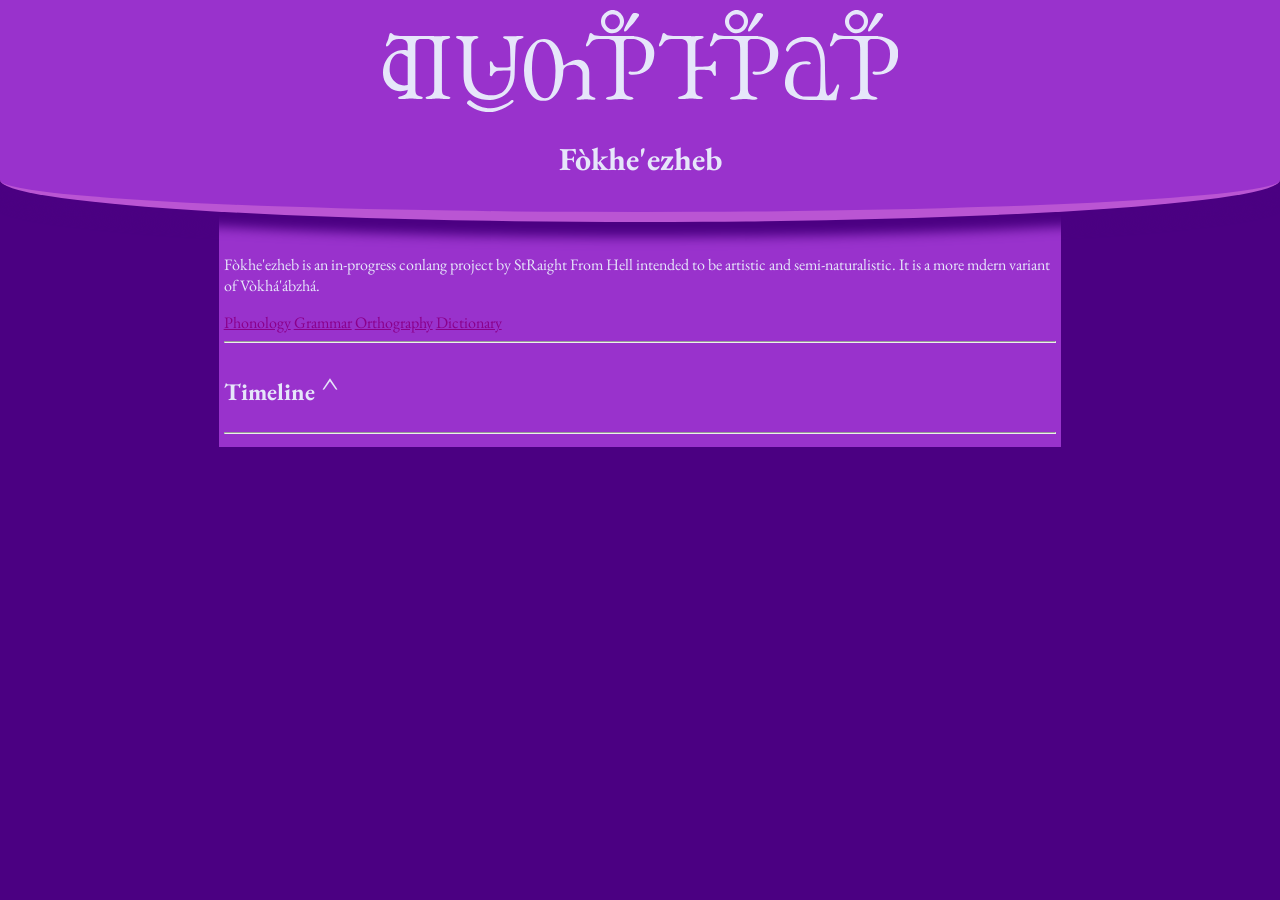
<file: index.html>
<!DOCTYPE html>
<html lang="en">
<head>
    <title>Fòkhe'ezheb</title>
    <meta charset="UTF-8">
    <meta name="viewport" content="width=device-width, initial-scale=1">
    <link rel="stylesheet" href="css/style.css">
    <link rel="preconnect" href="https://fonts.googleapis.com">
    <link rel="preconnect" href="https://fonts.gstatic.com" crossorigin>
    <link href="https://fonts.googleapis.com/css2?family=DM+Mono:ital,wght@0,300;0,400;0,500;1,300;1,400;1,500&family=EB+Garamond:ital,wght@0,400..800;1,400..800&display=swap" rel="stylesheet">
</head>
<body>
    <header>
        <img src="img/Vòkhá'ábzhá.svg">
        <h1>Fòkhe'ezheb</h1>
    </header>
    <main>
        <div class="spacer"></div>
        <p>Fòkhe'ezheb is an in-progress conlang project by StRaight From Hell intended to be artistic and semi-naturalistic. 
            It is a more mdern variant of Vòkhá'ábzhá. 
        </p>
        <a href="#">Phonology</a>
        <a href="#">Grammar</a>
        <a href="#">Orthography</a>
        <a href="#">Dictionary</a>
        <hr>
        <h2>Timeline<button id="historyBtn" onclick="show('history')">^</button></h2>
        <div id="history" style="display: none;">
            <h3>Old Vòkhá'ábzhá</h3>
            <p>Very little is documented of this era, but some guesses can be made about the phonotactics & grammar.</p>
            <h3>Transitional Vòkhá'ábzhá</h3>
            <p>Refers to the period where articles, other particles, & some sounds start to be obselite</p>
            <a href="https://straight-from-hell.github.io/vokhatabzha/">Check it out</a>
            <a href="overview.html">Overview of changes from transitional</a>
            <h3>Pre-French Modern (you are here)</h3>
            <p>The brief period where most of the changes settled before French intervention in the East.</p>
            <h3>Vocat Flanseizə</h3>
            <p>Some French explorers settled down on the Eastern part of the island. Over time the Vòkhá'ábzhá-French pidgin evolved 
                into its own language.
            </p>
            <h3>Fəked.zheb</h3>
            <p>In the West Vòkhá'ábzhá got to evolve on its own into the modern Fəked.zheb.</p>
        </div>
        <hr>
        <!-- <h2>Additional Worldbuilding Information<button id="worldbuildingBtn" onclick="show('worldbuilding')">^</button></h2>
        <div id="worldbuilding" style="display: none;">
            <p>Vòkhá'ábzhá is a primarily isolated language spoken on an island in the Atlantic; somewhere between Greenland, Ireland, 
                and Eastern Canada. This island is called Pkərròntubzhá. Despite Pkərròntubzhá's diminutive landmass, it has many lakes 
                and rivers, which lead to water's importance in Vòkhá'ábzhá.
            </p>
        </div> -->
    </main>

    <script>
        function show(section){
            var part = document.getElementById(section);
            var btn = document.getElementById(section+"Btn");
            if (part.style.display == "block"){ 
                part.style.display = "none";
                btn.style.rotate = "0deg";
            }else{
                part.style.display = "block";
                btn.style.rotate = "-180deg";
            }
        }
    </script>
</body>
</html>
</file>
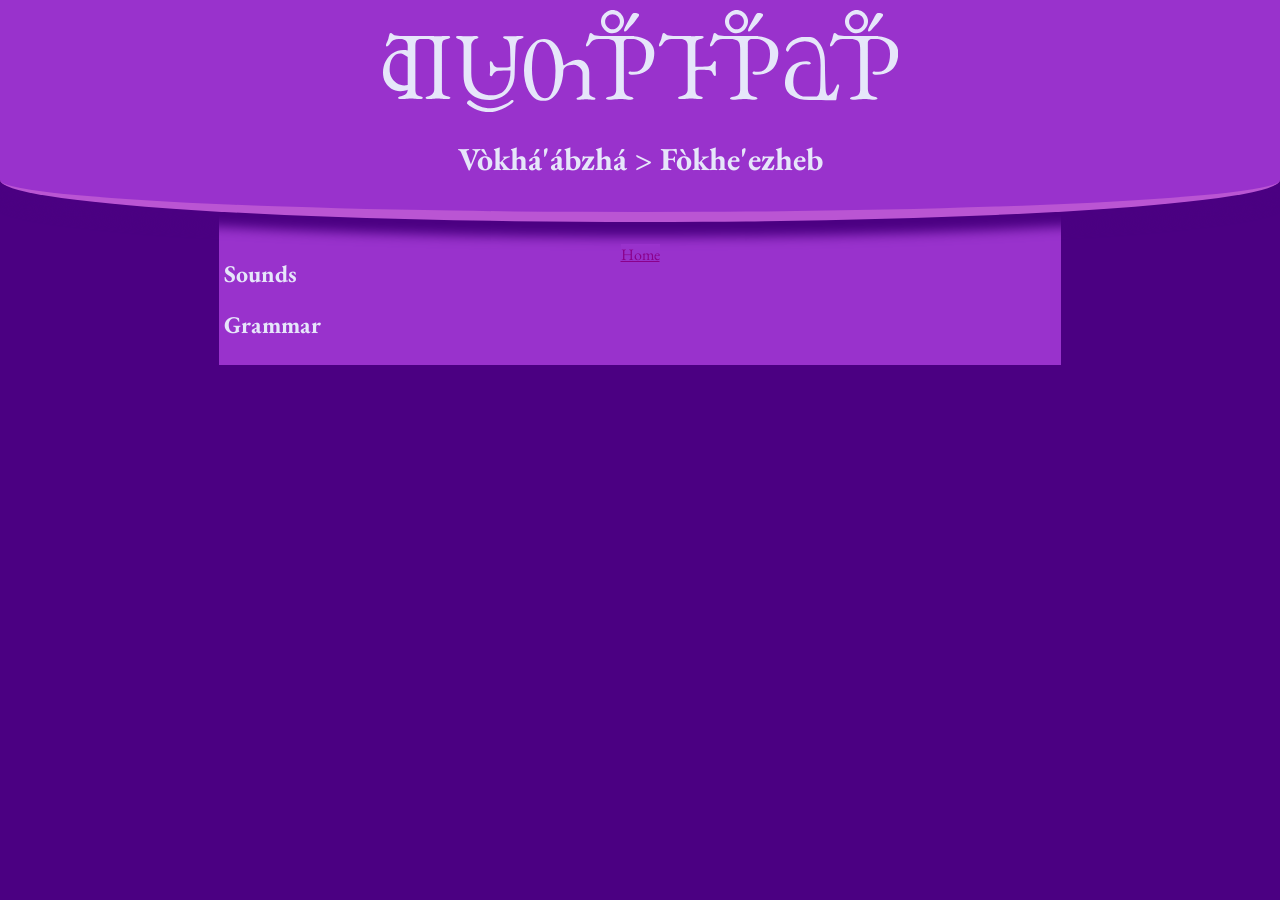
<file: overview.html>
<!DOCTYPE html>
<html lang="en">
<head>
  <title>Changes - Fòkhe'ezheb</title>
  <meta charset="UTF-8">
  <meta name="viewport" content="width=device-width, initial-scale=1">
  <link rel="stylesheet" href="css/style.css">
  <link rel="preconnect" href="https://fonts.googleapis.com">
  <link rel="preconnect" href="https://fonts.gstatic.com" crossorigin>
  <link href="https://fonts.googleapis.com/css2?family=DM+Mono:ital,wght@0,300;0,400;0,500;1,300;1,400;1,500&family=EB+Garamond:ital,wght@0,400..800;1,400..800&display=swap" rel="stylesheet">
</head>
<body>
  <header>
    <img src="img/Vòkhá'ábzhá.svg">
    <h1>Vòkhá'ábzhá > Fòkhe'ezheb</h1>
    <a href="https://straight-from-hell.github.io/fokhetezheb/">Home</a>
  </header>
  <main>
    <div class="spacer"></div>
    <h2>Sounds</h2>
    <h2>Grammar</h2>
  </main>
</body>
</html>
</file>
<file: css/style.css>
html{
  font-size: 10px;
  font-family: "EB Garamond", serif;
}
body{
  font-size: 1.6rem;
  
  display: grid;
  grid-template-columns: repeat(12, 1fr);

  background: indigo;
  color: lavender;
}

header{
  /* grid-column: span 12; */
  text-align: center;
  vertical-align: bottom;
  position: fixed;
  top: 0;
  left: 0;
  width: 100vw;
  min-height: 200px;
  background: linear-gradient(to bottom, darkorchid 60%, transparent 60%);
  padding-top: 10px;
  z-index: 1000;
}
header *{
  background: darkorchid;
}
h1{
  border-radius: 0 0 50% 50%;
  corner-shape: bevel;
  border-bottom: 10px solid mediumorchid;
  padding-bottom: 1em;
  box-shadow: 0px 15px 12px indigo;
  /* outline-top: 500px solid midnightblue; doesn't work, need new method*/
}
main{
  grid-column-start: 3;
  grid-column-end: 11;
  background: darkorchid;
  padding: 5px;
}
.spacer{
  height: 225px;
}

button{
  background: none;
  border: none;
  color: lavender;
  font-family: "EB Garamond", serif;
  font-size: 1.5em;
  /* display: inline; */
  transition: all 0.2s;
  z-index: -1;
}

td{
  /* min-width: 5vw; */
  max-width: 20vw;
  padding-bottom: 2em;
  border-left: 1px dashed mediumorchid;
  vertical-align: top;
  padding-left: 5px;
  padding-right: 10px;
}
.entry, .entry *{
  font-weight: bold !important;
  padding-bottom: 0 !important;
}

.lineUnder, .lineUnder *{
  border-bottom: 1px solid lavender;
}

i{
  font-style: normal;
  color: darkmagenta;
}

a{
  color: darkmagenta;
}
a:hover{
  color: lavender;
}

.entry a{
  color: lavender;
  text-decoration: none;
}
.entry a:hover{
  text-decoration: underline;
}

#example{
  font-style: italic;
}

/* responsive code goes here vvv */
@media only screen and (max-width: 850px/*may need to change number*/) {
  main{
    grid-column: span 12;
  }
  body{
    font-size: 1.4rem;
  }
  td{
    max-width: 30vw;
  }
}
</file>
